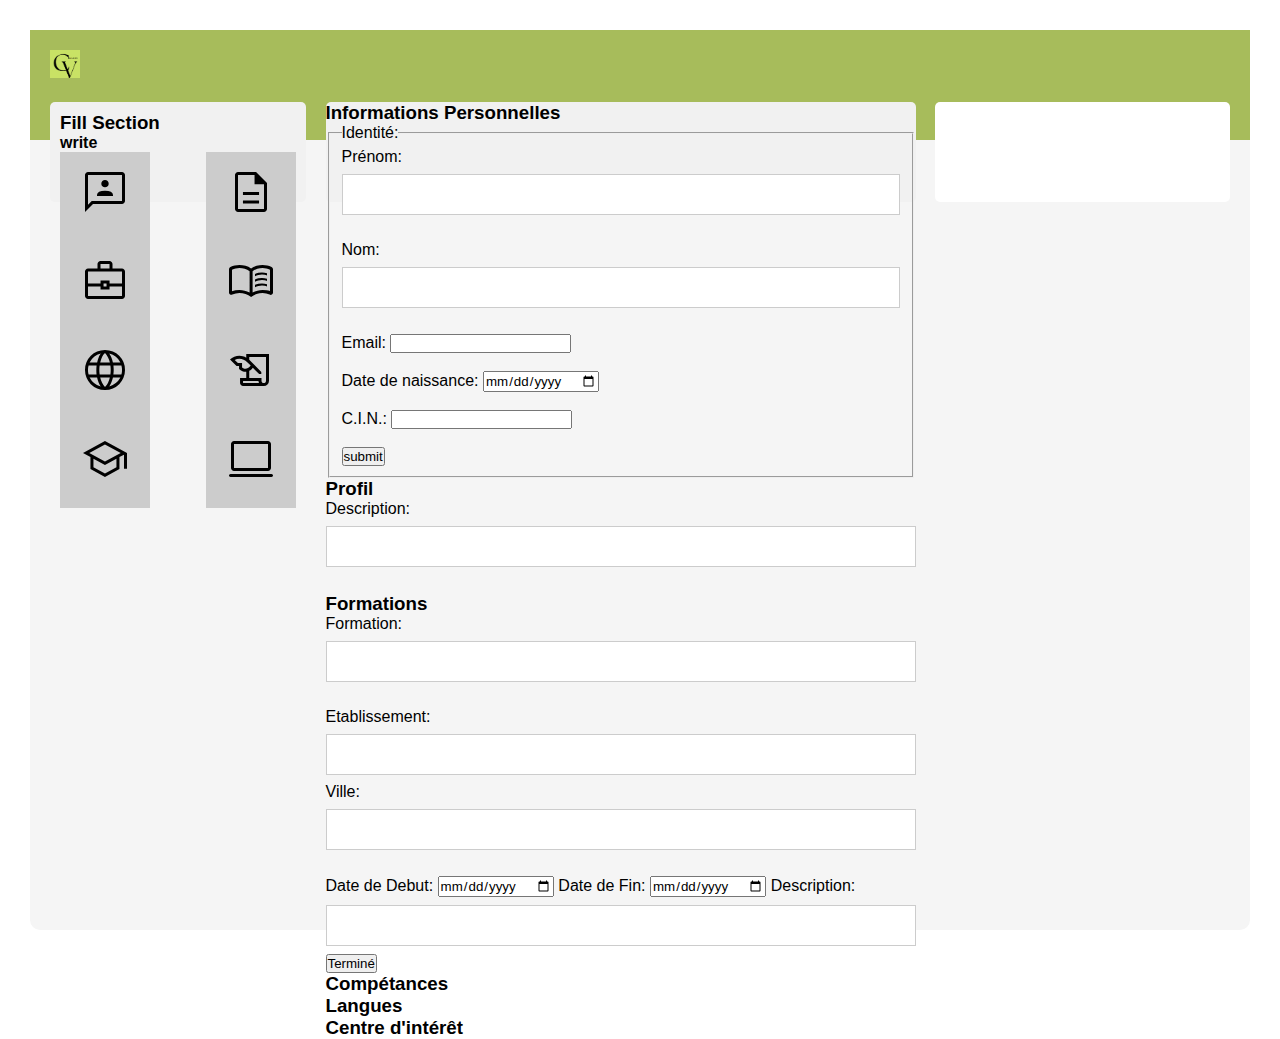
<file: index.html>
<!DOCTYPE html>
<html lang="en">
  <head>
    <meta charset="UTF-8" />
    <meta http-equiv="X-UA-Compatible" content="IE=edge" />
    <meta name="viewport" content="width=device-width, initial-scale=1.0" />
    <link rel="stylesheet" href="style.css" />
    <title>MON CV</title>
  </head>
  <body>
    <div class="principal">
      <div class="secondaire">
        <img src="/assets/logo.png" width="30px" />
        <div class="tris">
          <div class="fill">
            <h3 title="">Fill Section</h3>
            <h4>write</h4>
            <div class="bars">
              <div class="icon-bar">
                <a href="#per"><img src="/assets/personal.svg" /></a>
                <a href="#wor"><img src="/assets/work.svg" /></a>
                <a href="#lan"><img src="/assets/language.svg" /></a>
                <a href="#sch"><img src="/assets/school.svg" /></a>
              </div>
              <div class="icon-bar">
                <a href="#"><img src="/assets/sumary.svg" /></a>
                <a href="#"><img src="/assets/menu_book.svg" /></a>
                <a href="#"><img src="/assets/history_edu.svg" /></a>
                <a href="#"><img src="/assets/computer.svg" /></a>
              </div>
            </div>
          </div>
          <div class="estab">
            <div class="personnal" id="personnal">
              <h3>Informations Personnelles</h3>
              <fieldset>
                <legend>Identité:</legend>
                <label for="fname">Prénom:</label>
                <input type="text" id="pnom" name="pnom" /><br /><br />
                <label for="lname">Nom:</label>
                <input type="text" id="nnom" name="nnom" /><br /><br />
                <label for="email">Email:</label>
                <input type="email" id="email" name="email" /><br /><br />
                <label for="birthday">Date de naissance:</label>
                <input type="date" id="birthday" name="birthday" /><br /><br />
                <label for="cin">C.I.N.:</label>
                <input id="cin" name="cin" /><br /><br />
                <button id="per">submit</button>
              </fieldset>
            </div>
            <div class="Profil" id="profil">
              <h3>Profil</h3>
              <label for="description">Description:</label>
              <input type="text" id="des" name="des" /><br /><br />
            </div>
            <div class="Formations" id="formation">
              <h3>Formations</h3>
              <label>Formation:</label>
              <input type="text" id="form" name="form" /><br /><br />
              <label>Etablissement:</label>
              <input type="text" id="etab" name="Etab" />
              <label>Ville:</label>
              <input type="text" id="ville" name="ville" /><br /><br />
              <label>Date de Debut:</label>
              <input type="date" id="debut" name="debut" />
              <label>Date de Fin:</label>
              <input type="date" id="fin" name="fin" />
              <label for="description">Description:</label>
              <input type="text" id="desc" name="desc" />
              <button id="bter">Terminé</button>
            </div>
            <div class="Competance" id="competance">
              <h3>Compétances</h3>
            </div>
            <div class="Langues" id="langues">
              <h3>Langues</h3>
            </div>
            <div class="Interet" id="interet">
              <h3>Centre d'intérêt</h3>
            </div>
          </div>
          <div class="resume"></div>
        </div>
      </div>
    </div>
    <script src="script2.js"></script>
  </body>
</html>
</file>
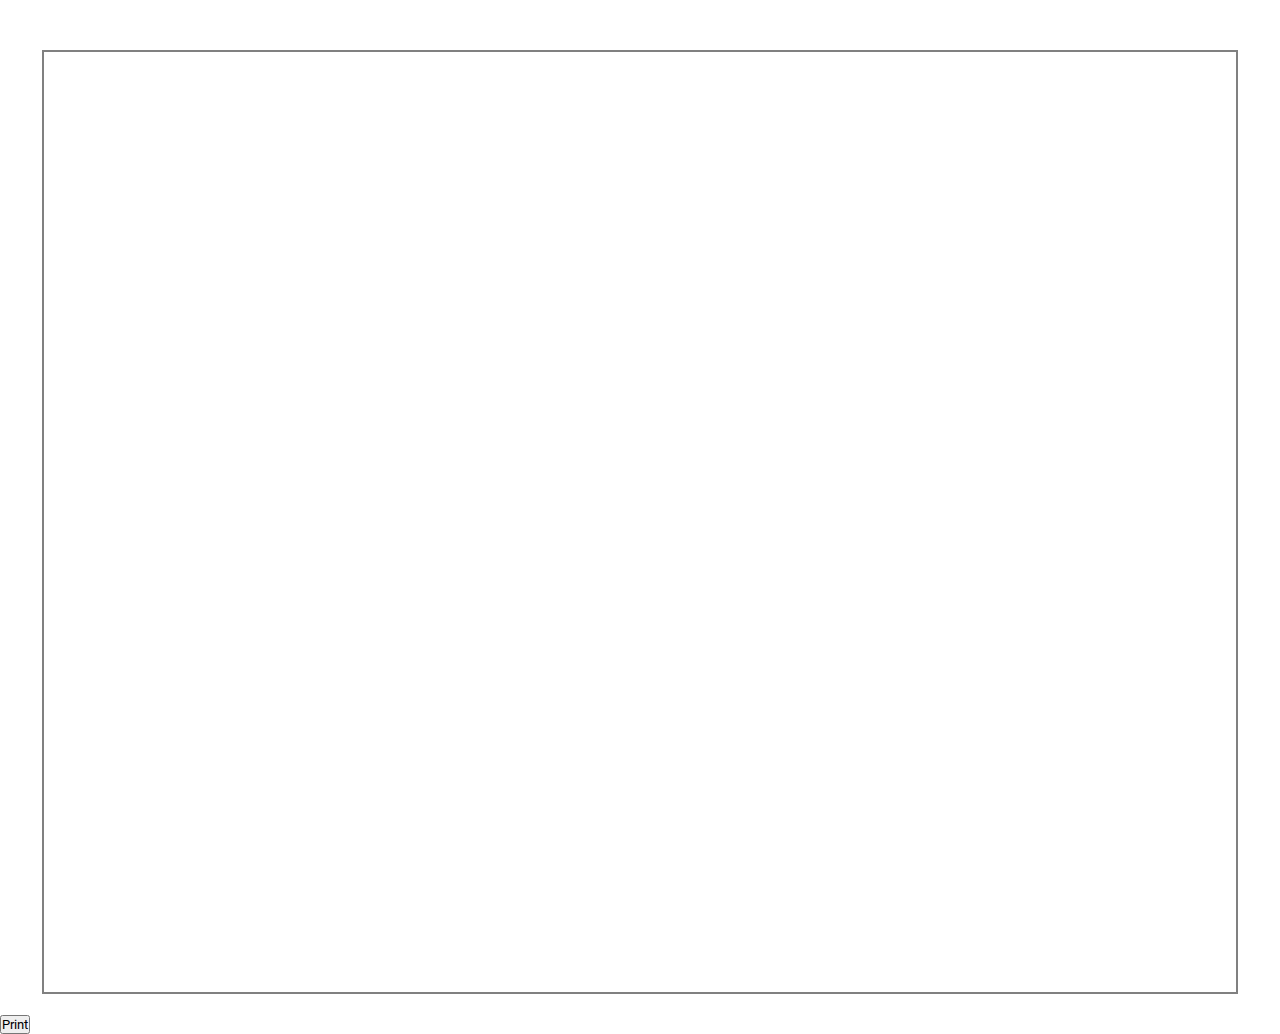
<file: display.html>
<!DOCTYPE html>
<html lang="en">
  <head>
    <meta charset="UTF-8" />
    <meta http-equiv="X-UA-Compatible" content="IE=edge" />
    <meta name="viewport" content="width=device-width, initial-scale=1.0" />
    <link rel="preconnect" href="https://fonts.googleapis.com" />
    <link rel="preconnect" href="https://fonts.gstatic.com" crossorigin />
    <link rel="preconnect" href="https://fonts.googleapis.com" />
    <link rel="preconnect" href="https://fonts.gstatic.com" crossorigin />
    <link
      href="https://fonts.googleapis.com/css2?family=Roboto:wght@300&display=swap"
      rel="stylesheet"
    />
    <link
      href="https://fonts.googleapis.com/css2?family=Roboto:wght@300&display=swap"
      rel="stylesheet"
    />
    <link rel="stylesheet" href="style.css" />
    <title>Print</title>
  </head>
  <body>
    <div class="a4">
      <div class="nom-pre">
        <h1 id="nom"></h1>
        <h1 id="prenom"></h1>
        <h1 id="cin"></h1>
      </div>
      <div class="identity">
        <h1 id="email"></h1>
        <h1 id="title"></h1>
      </div>
      <div class="description">
        <p id="description"></p>
      </div>
    </div>
    <button onclick="window.print()">Print</button>
    <script src="display.js"></script>
  </body>
</html>
</file>
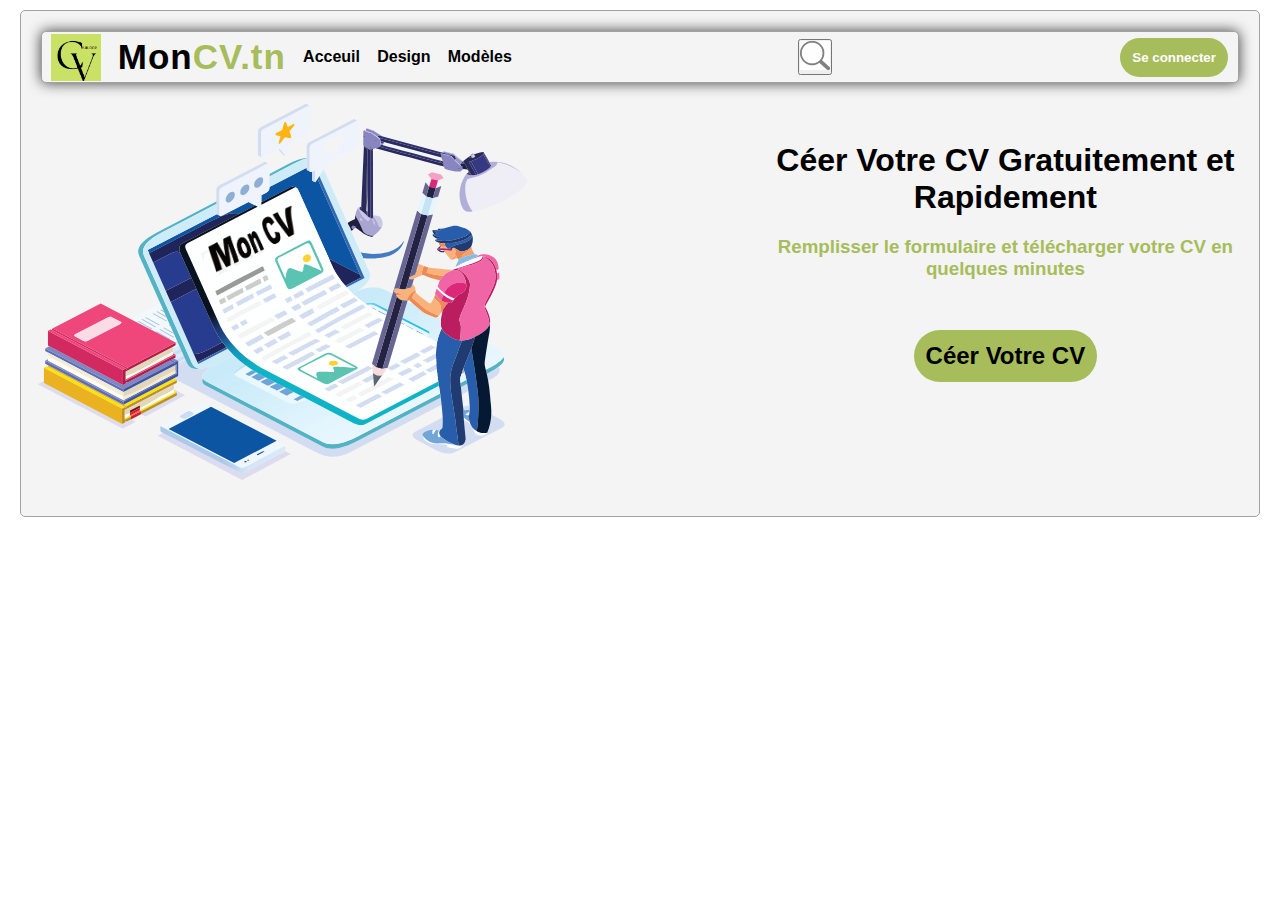
<file: login.html>
<!DOCTYPE html>
<html lang="en">
  <head>
    <meta charset="UTF-8" />
    <meta http-equiv="X-UA-Compatible" content="IE=edge" />
    <meta name="viewport" content="width=device-width, initial-scale=1.0" />
    <link rel="stylesheet" href="style.css" />
    <title>login</title>
  </head>
  <body>
    <div class="main">
      <section class="bar" id="bar">
        <div class="nav" id="myNavbar">
          <img src="/assets/logo.png" width="50px" />
          <h2 class="logo">Mon<span>CV.tn</span></h2>
          <a href="#home">Acceuil</a>
          <a href="#news">Design</a>
          <a href="#contact">Modèles</a>
        </div>
        <div class="search" id="search">
          <button
            type="button"
            class="btn2"
            id="bbtn"
            onclick="document.getElementById('sa').style.display='block'"
          >
            <img src="/assets/OIP.jfif" width="30px" />
          </button>
          <!--<div id="sa" class="rech">
            <form
              class="example"
              action="/action_page.php"
              style="margin: auto; max-width: 300px"
              method="post"
            >
              <input type="text" placeholder="Search.." name="search2" />
              <button type="submit"><i class="fa fa-search"></i></button>
            </form>
          </div>-->
        </div>
        <div class="login" id="login">
          <button
            type="button"
            class="btn"
            onclick="document.getElementById('id01').style.display='block'"
            style="width: auto"
          >
            Se connecter
          </button>

          <div id="id01" class="modal">
            <form
              class="modal-content animate"
              action="/action_page.php"
              method="post"
            >
              <div class="imgcontainer">
                <span
                  onclick="document.getElementById('id01').style.display='none'"
                  class="close"
                  title="Close Modal"
                  >&times;</span
                >
                <img src="/assets/user_login.png" alt="Avatar" class="avatar" />
              </div>

              <div class="container">
                <label for="uname"><b>Username</b></label>
                <input
                  type="text"
                  placeholder="Enter Username"
                  name="uname"
                  required
                />

                <label for="psw"><b>Password</b></label>
                <input
                  type="password"
                  placeholder="Enter Password"
                  name="psw"
                  required
                />

                <button type="submit" class="btn1">Login</button>
                <label>
                  <input type="checkbox" checked="checked" name="remember" />
                  Remember me
                </label>
              </div>

              <div class="container" style="background-color: #f1f1f1">
                <button
                  type="button"
                  onclick="document.getElementById('id01').style.display='none'"
                  class="cancelbtn"
                >
                  Cancel
                </button>
                <span class="psw"><a href="#">Forgot password?</a></span>
              </div>
            </form>
          </div>
        </div>
      </section>

      <div class="para">
        <img src="/assets/cvv.svg" width="500px" />
        <div class="text">
          <h1>Céer Votre CV Gratuitement et Rapidement</h1>
          <h3>
            Remplisser le formulaire et télécharger votre CV en quelques minutes
          </h3>

          <form action="/index.html" method="get" target="_blank">
            <button
              type="button"
              class="btnn"
              width="300px"
              onclick="window.location.href = 'index.html'"
            >
              Céer Votre CV
            </button>
          </form>
        </div>
      </div>
    </div>
    <script src="script1.js"></script>
  </body>
</html>
</file>
<file: style.css>
* {
  margin: 0;
  padding: 0;
  font-family: "Roboto", sans-serif;
}
.main {
  margin: 10px 20px;
  padding: 10px;
  border: 1px solid #a2a2a2;
  background-color: #f4f4f4;

  -webkit-border-radius: 5px;
  -moz-border-radius: 5px;
  border-radius: 5px;
}
.bar {
  display: flex;
  margin: 10px 10px;
  justify-content: space-between;
  align-items: center;
  height: 50px;
  border: 1px solid #a2a2a2;
  background-color: #f4f4f4;
  -webkit-box-shadow: 0px 0px 14px 0px rgba(0, 0, 0, 0.75);
  -moz-box-shadow: 0px 0px 14px 0px rgba(0, 0, 0, 0.75);
  box-shadow: 0px 0px 14px 0px rgba(0, 0, 0, 0.75);
  -webkit-border-radius: 5px;
  -moz-border-radius: 5px;
  border-radius: 5px;
}
.nav {
  display: flex;

  width: 40%;
  justify-content: space-around;
  align-items: center;
}
.nav a {
  text-decoration: none;
  color: black;
  font-weight: bold;
  text-transform: capitalize;
}
.nav a:hover {
  color: white;
  transition: 0.4s;
  background-color: #a7bc5b;
  height: 30px;
  padding: 10px;
}
.logo {
  color: black;
  font-size: 35px;
  letter-spacing: 1px;
  cursor: pointer;
}
span {
  color: #a7bc5b;
}
.search {
  display: flex;
  width: 20%;
  justify-content: space-around;
}

.rech form input[type="text"] {
  padding: 10px;
  font-size: 17px;
  border: 1px solid grey;
  float: left;
  width: 80%;
  background: #f1f1f1;
}
.rech form button {
  float: left;
  width: 20%;
  padding: 10px;
  background: #2196f3;
  color: white;
  font-size: 17px;
  border: 1px solid grey;
  border-left: none;
  cursor: pointer;
}

.rech form button:hover {
  background: #0b7dda;
}

.rech form::after {
  content: "";
  clear: both;
  display: table;
}
.btn {
  background-color: #a7bc5b;
  color: white;
  text-decoration: none;
  border: 2px solid transparent;
  font-weight: bold;
  padding: 10px;
  margin: 50px 10px;
  border-radius: 30px;
  transition: transform 0.4s;
}
.btn:hover {
  transform: scale(1.2);
}
input[type="text"],
input[type="password"] {
  width: 100%;
  padding: 12px 20px;
  margin: 8px 0;
  display: inline-block;
  border: 1px solid #ccc;
  box-sizing: border-box;
}
.btn1 {
  background-color: #04aa6d;
  color: white;
  padding: 14px 20px;
  margin: 8px 0;
  border: none;
  cursor: pointer;
  width: 100%;
}
.btn1:hover {
  opacity: 0.8;
}
/* Extra styles for the cancel button */
.cancelbtn {
  width: auto;
  padding: 10px 18px;
  background-color: #f44336;
}

/* Center the image and position the close button */
.imgcontainer {
  text-align: center;
  margin: 24px 0 12px 0;
  position: relative;
}

img.avatar {
  width: 40%;
  border-radius: 50%;
}

.container {
  padding: 16px;
}

span.psw {
  float: right;
  padding-top: 16px;
}

/* The Modal (background) */
.modal {
  display: none; /* Hidden by default */
  position: fixed; /* Stay in place */
  z-index: 1; /* Sit on top */
  left: 0;
  top: 0;
  width: 100%; /* Full width */
  height: 100%; /* Full height */
  overflow: auto; /* Enable scroll if needed */
  background-color: rgb(0, 0, 0); /* Fallback color */
  background-color: rgba(0, 0, 0, 0.4); /* Black w/ opacity */
  padding-top: 60px;
}

/* Modal Content/Box */
.modal-content {
  background-color: #fefefe;
  margin: 5% auto 15% auto; /* 5% from the top, 15% from the bottom and centered */
  border: 1px solid #888;
  width: 80%; /* Could be more or less, depending on screen size */
}

/* The Close Button (x) */
.close {
  position: absolute;
  right: 25px;
  top: 0;
  color: #000;
  font-size: 35px;
  font-weight: bold;
}

.close:hover,
.close:focus {
  color: red;
  cursor: pointer;
}

/* Add Zoom Animation */
.animate {
  -webkit-animation: animatezoom 0.6s;
  animation: animatezoom 0.6s;
}

@-webkit-keyframes animatezoom {
  from {
    -webkit-transform: scale(0);
  }
  to {
    -webkit-transform: scale(1);
  }
}

@keyframes animatezoom {
  from {
    transform: scale(0);
  }
  to {
    transform: scale(1);
  }
}

/* Change styles for span and cancel button on extra small screens */
@media screen and (max-width: 300px) {
  span.psw {
    display: block;
    float: none;
  }
  .cancelbtn {
    width: 100%;
  }
}
.para {
  display: flex;
  justify-content: space-between;
}
.text {
  width: 40%;
  text-align: center;
}
.text h1 {
  margin-top: 10%;
}
.text h3 {
  margin-top: 20px;
  color: #a7bc5b;
}
.btnn {
  background-color: #a7bc5b;
  color: black;
  text-decoration: none;
  font-size: x-large;
  border: 2px solid transparent;
  font-weight: bold;
  padding: 10px;
  margin: 50px 10px;
  border-radius: 30px;
  transition: transform 0.4s;
}
.btnn:hover:hover {
  opacity: 0.9;
}
.principal {
  margin: 30px;
  height: 100vh;

  border-radius: 10px;
  background-color: whitesmoke;
}
.secondaire {
  height: 70px;
  padding: 20px;
  background-color: #a7bc5b;
}
.tris {
  display: flex;
  justify-content: space-between;
  margin-top: 20px;
  height: 100px;
}
.fill {
  width: 20%;

  border-radius: 5px;
  background-color: #f1f1f1;
  padding: 10px;
}
.bars {
  display: flex;
  justify-content: space-between;
}
.icon-bar {
  width: 90px; /* Set a specific width */
  background-color: #ccc; /* Dark-grey background */
}

.icon-bar a {
  display: block; /* Make the links appear below each other instead of side-by-side */
  text-align: center; /* Center-align text */
  padding: 16px; /* Add some padding */
  transition: all 0.3s ease; /* Add transition for hover effects */
  color: white; /* White text color */
  font-size: 36px; /* Increased font-size */
}

.icon-bar a:hover {
  background-color: #a7bc5b; /* Add a hover color */
}

.active {
  background-color: #a7bc5b; /* Add an active/current color */
}
.estab {
  width: 50%;
  border-radius: 5px;
  background-color: #f1f1f1;
}
.resume {
  width: 25%;
  border-radius: 5px;
  background-color: #ffffff;
}
.personnal fieldset {
  display: block;
  margin-left: 2px;
  margin-right: 2px;
  padding-top: 0.35em;
  padding-bottom: 0.625em;
  padding-left: 0.75em;
  padding-right: 0.75em;
  border: 2px groove (internal value);
}

.a4 {
  font-family: "Roboto", sans-serif;
  width: 90%;
  height: 900px;
  margin: 0 auto;
  margin-top: 50px;
  border: 2px solid gray;
  margin-bottom: 20px;
  padding: 20px;
}
.nom-pre {
  display: flex;
  justify-content: space-between;
}
.description {
  font-size: medium;
}
</file>
